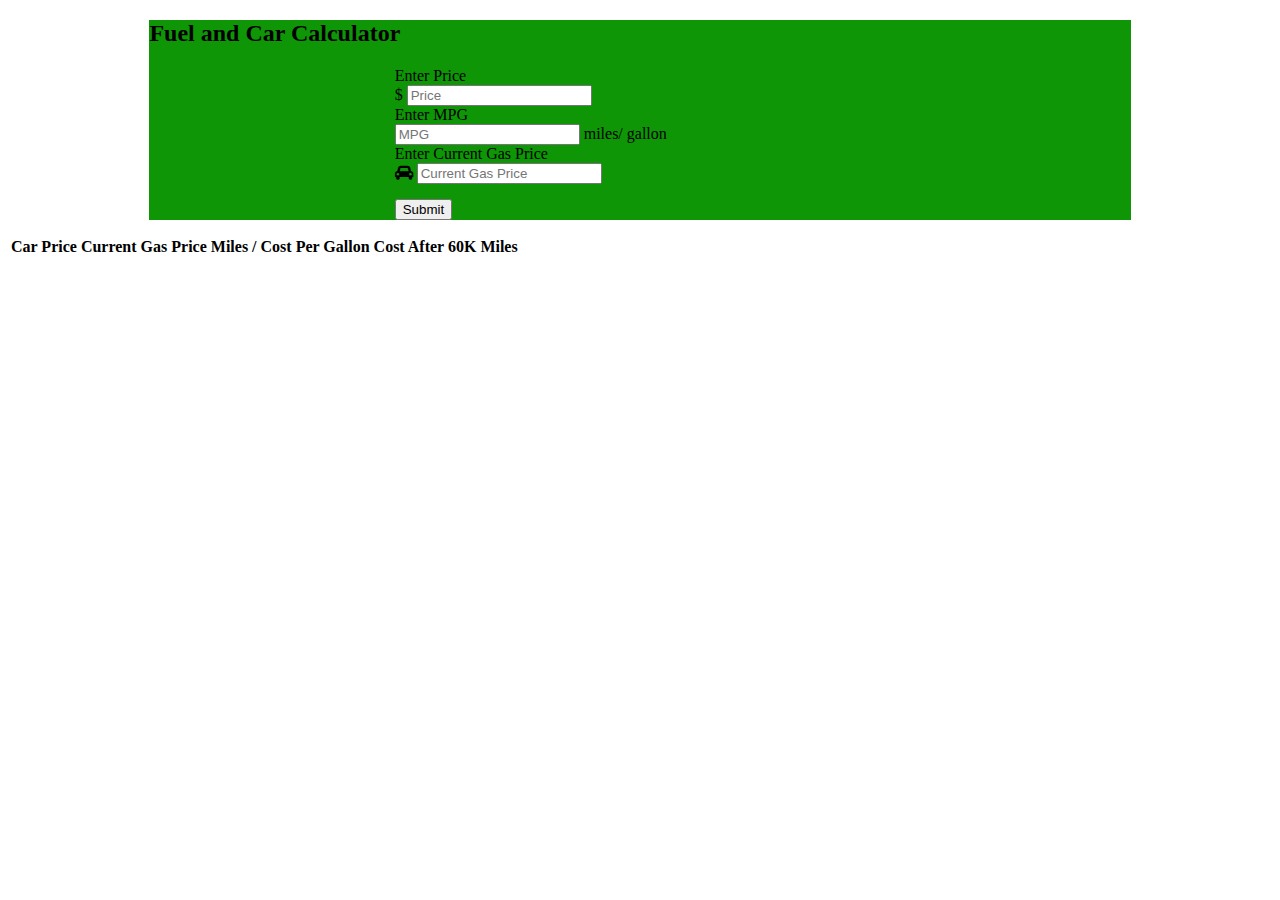
<file: hw4/index.html>
<!--
 Name: Muhammed Khalid, muhammed_khalid@student.uml.edu
 Computer Science Department, UMass Lowell
 Comp.4610, GUI Programming I
 File: /usr/cs/temp/f2014/mkhalid/public_html/comp4610f2017/hw4/index.html
 Created: 11-Nov-2017
 Last updated by MK: 12-Nov-2017, 01:37
 Sources:
 https://www.w3schools.com/html/html_tables.asp
 https://www.w3schools.com/css/css_howto.asp
 https://www.w3schools.com/css/css_align.asp
 https://www.w3schools.com/tags/att_input_placeholder.asp
 https://www.w3schools.com/howto/tryit.asp?filename=tryhow_css_modal
 https://www.w3schools.com/howto/howto_css_modals.asp
 https://getbootstrap.com/docs/4.0/content/tables/
 http://myvedham.blogspot.in/2013/09/jquery-select-by-name-and-id.html
 https://stackoverflow.com/questions/171027/add-table-row-in-jquery
 -->

<!doctype html>
<html lang="en">
  <head>
     <link rel="stylesheet" href="https://maxcdn.bootstrapcdn.com/bootstrap/4.0.0-beta.2/css/bootstrap.min.css" integrity="sha384-PsH8R72JQ3SOdhVi3uxftmaW6Vc51MKb0q5P2rRUpPvrszuE4W1povHYgTpBfshb" crossorigin="anonymous">
     <link rel="stylesheet" href="https://cdnjs.cloudflare.com/ajax/libs/font-awesome/4.7.0/css/font-awesome.min.css">
    <link rel="stylesheet" href="css/style.css">
    <title> Homework 4 </title>
  </head>
  <body class="bg-secondary bg-light" onload="hideThings()">

    <div class="text-center" style="margin-left:10%; margin-right:10%;">
	<div class="jumbotron"  style="background:#0e9607; margin:15px;">
	  <h2 class="display-6"> Fuel and Car Calculator </h2>
	    <div class="card" style="margin-left:25%; margin-right:25%;">
	      <div class="card-body">
		<form>
		  <div class="form-group">
		    <label>Enter Price </label>
		    <div class="input-group">
		      <span class="input-group-addon" id="basic-addon1"> $ </span>
		      <input type="number" class="form-control" name="carPrice" placeholder="Price">
		    </div>
		  </div>
		  <div class="form-group">
		    <label>Enter MPG  </label>
		    <div class="input-group">
		      <input type="number" class="form-control" name="carMPG" placeholder="MPG">
		      <span class="input-group-addon" id="mpg_placeholder"> miles/ gallon </span>
		    </div>
		  </div>
		  <div class="form-group">
		    <label for="currentGasPrice"> Enter Current Gas Price </label>
		    <div class="input-group">
		      <span class="input-group-addon" id="gas_price_placeholder"> <i class="fa fa-car" aria-hidden="true"></i> </span>
		      <input type="number" class="form-control" id="currentGasPrice" name="carGasPrice" placeholder="Current Gas Price">
		    </div>
		  </div>
		  <button type="submit" class="btn btn-primary" style="margin-top:15px;" onclick="generateTable()">Submit</button>
		</form>
	      </div>
	    </div>
	</div>
    </div>
    <div class="text-center">
      <table class="table">
	<thead>
	  <tr>
	    <th scope="col">Car Price</th>
	    <th scope="col">Current Gas Price</th>
	    <th scope="col">Miles / Cost Per Gallon</th>
	    <th scope="col">Cost After 60K Miles</th>
	  </tr>
	</thead>
	<tbody>
	</tbody>
      </table>
    </div>
    <!-- Optional JavaScript -->
    <!-- jQuery first, then Popper.js, then Bootstrap JS -->
    <script src="https://code.jquery.com/jquery-3.2.1.slim.min.js" integrity="sha384-KJ3o2DKtIkvYIK3UENzmM7KCkRr/rE9/Qpg6aAZGJwFDMVNA/GpGFF93hXpG5KkN" crossorigin="anonymous"></script>
    <script src="https://cdnjs.cloudflare.com/ajax/libs/popper.js/1.12.3/umd/popper.min.js" integrity="sha384-vFJXuSJphROIrBnz7yo7oB41mKfc8JzQZiCq4NCceLEaO4IHwicKwpJf9c9IpFgh" crossorigin="anonymous"></script>
    <script src="https://maxcdn.bootstrapcdn.com/bootstrap/4.0.0-beta.2/js/bootstrap.min.js" integrity="sha384-alpBpkh1PFOepccYVYDB4do5UnbKysX5WZXm3XxPqe5iKTfUKjNkCk9SaVuEZflJ" crossorigin="anonymous"></script>
    <script src="js/main.js"></script>
  </body>
</html>
</file>
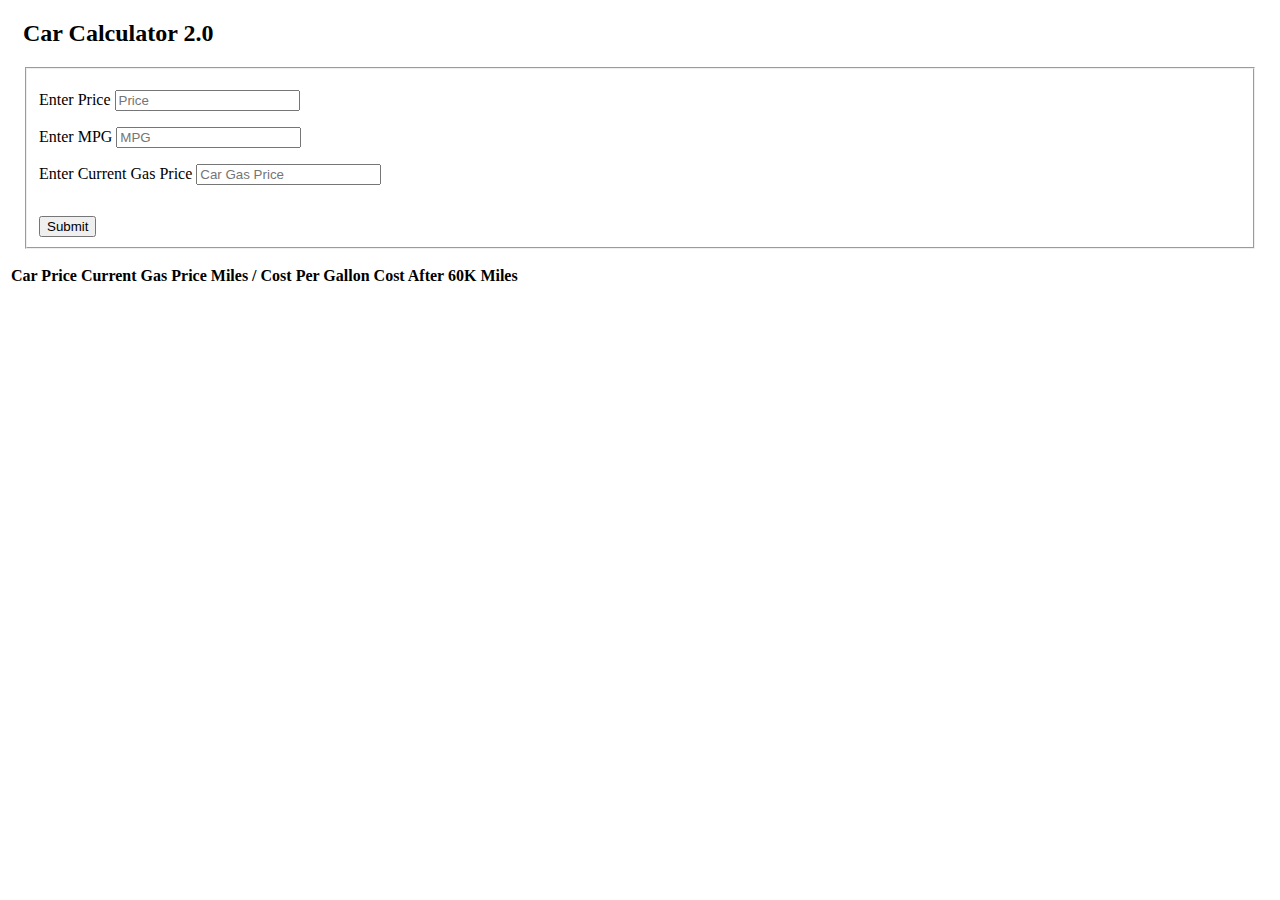
<file: hw5/index.html>
<!--
 Name: Muhammed Khalid, muhammed_khalid@student.uml.edu
 Computer Science Department, UMass Lowell
 Comp.4610, GUI Programming I
 File: /usr/cs/temp/f2014/mkhalid/public_html/461f2017/hw5/index.html
 Created: 19-Nov-2017
 Last updated by MK: 19-Nov-2017, 10:52
 Sources:
 https://www.w3schools.com/html/html_tables.asp
 https://www.w3schools.com/css/css_howto.asp
 https://www.w3schools.com/css/css_align.asp
 https://www.w3schools.com/tags/att_input_placeholder.asp
 https://www.w3schools.com/howto/tryit.asp?filename=tryhow_css_modal
 https://www.w3schools.com/howto/howto_css_modals.asp
 https://getbootstrap.com/docs/4.0/content/tables/
 http://myvedham.blogspot.in/2013/09/jquery-select-by-name-and-id.html
 https://stackoverflow.com/questions/171027/add-table-row-in-jquery
 -->

<!doctype html>
<html lang="en">
  <head>
    <link rel="stylesheet" href="https://maxcdn.bootstrapcdn.com/bootstrap/4.0.0-beta.2/css/bootstrap.min.css" integrity="sha384-PsH8R72JQ3SOdhVi3uxftmaW6Vc51MKb0q5P2rRUpPvrszuE4W1povHYgTpBfshb" crossorigin="anonymous">
    <link rel="stylesheet" href="https://cdnjs.cloudflare.com/ajax/libs/font-awesome/4.7.0/css/font-awesome.min.css">
    <link rel="stylesheet" href="css/style.css">
    <script src="https://code.jquery.com/jquery-3.2.1.slim.min.js" integrity="sha384-KJ3o2DKtIkvYIK3UENzmM7KCkRr/rE9/Qpg6aAZGJwFDMVNA/GpGFF93hXpG5KkN" crossorigin="anonymous"></script>
    <script src="js/jquery.validate.js"></script>
    <title> Homework 5 </title>
  </head>
  <body class="bg-secondary" onload="hideThings()">
    <div class="text-center w-50 p-3 mx-auto">
      <div class="jumbotron bg-light" style="margin:15px;">
	<h2 class="display-6"> Car Calculator 2.0 </h2>
	<form id="inputForm" method="get" action="">
	  <fieldset>
	    <div class="w-50 p-3 mx-auto">
	      <p>
		<label class="lead">Enter Price </label>
		<input type="number" class="form-control" name="carPrice" placeholder="Price">
	      </p>
	    </div>
	    <div class="w-50 p-3 mx-auto">
	      <p>
		<label class="lead">Enter MPG  </label>
		<input type="number" class="form-control" name="carMPG" placeholder="MPG">
	      </p>
	    </div>
	    <div class="w-50 p-3 mx-auto">
	      <p>
		<label class="lead"> Enter Current Gas Price </label>
		<input type="number" class="form-control" id="currentGasPrice" name="carGasPrice" placeholder="Car Gas Price">
	      </p>
	    </div>
	    <button type="submit" class="btn btn-primary" style="margin-top:15px;" onclick="generateTable()">Submit</button>
	  </fieldset>
	</form>
      </div>
    </div>
    <div class="text-center">
      <table class="table table-bordered bg-light w-75 p-3 mx-auto">
	<thead>
	  <tr>
	    <th scope="col">Car Price</th>
	    <th scope="col">Current Gas Price</th>
	    <th scope="col">Miles / Cost Per Gallon</th>
	    <th scope="col">Cost After 60K Miles</th>
	  </tr>
	</thead>
	<tbody>
	</tbody>
      </table>
    </div>
    <!-- Optional JavaScript -->
    <!-- jQuery first, then Popper.js, then Bootstrap JS -->
    <script src="https://cdnjs.cloudflare.com/ajax/libs/popper.js/1.12.3/umd/popper.min.js" integrity="sha384-vFJXuSJphROIrBnz7yo7oB41mKfc8JzQZiCq4NCceLEaO4IHwicKwpJf9c9IpFgh" crossorigin="anonymous"></script>
    <script src="https://maxcdn.bootstrapcdn.com/bootstrap/4.0.0-beta.2/js/bootstrap.min.js" integrity="sha384-alpBpkh1PFOepccYVYDB4do5UnbKysX5WZXm3XxPqe5iKTfUKjNkCk9SaVuEZflJ" crossorigin="anonymous"></script>
    <script src="js/main.js"></script>
  </body>
</html>
</file>
<file: hw4/css/style.css>
/*
 Name: Muhammed Khalid, muhammed_khalid@student.uml.edu
 Computer Science Department, UMass Lowell
 Comp.4610, GUI Programming I
 File: /usr/cs/temp/f2014/mkhalid/public_html/comp4610f2017/hw4/js/main.js
 Created: 11-Nov-2017
 Last updated by MK: 12-Nov-2017, 01:37
 Sources:
 https://www.w3schools.com/html/html_tables.asp
 https://www.w3schools.com/css/css_howto.asp
 https://www.w3schools.com/css/css_align.asp
 https://www.w3schools.com/tags/att_input_placeholder.asp
 https://www.w3schools.com/howto/tryit.asp?filename=tryhow_css_modal
 https://www.w3schools.com/howto/howto_css_modals.asp
 */
</file>
<file: hw5/css/style.css>
/*
 Name: Muhammed Khalid, muhammed_khalid@student.uml.edu
 Computer Science Department, UMass Lowell
 Comp.4610, GUI Programming I
 File: /usr/cs/temp/f2014/mkhalid/public_html/461f2017/hw5/css/style.css
 Created: 19-Nov-2017
 Last updated by MK: 19-Nov-2017, 10:56
 Sources:
 https://www.w3schools.com/html/html_tables.asp
 https://www.w3schools.com/css/css_howto.asp
 https://www.w3schools.com/css/css_align.asp
 https://www.w3schools.com/tags/att_input_placeholder.asp
 https://www.w3schools.com/howto/tryit.asp?filename=tryhow_css_modal
 https://www.w3schools.com/howto/howto_css_modals.asp
 https://jqueryvalidation.org
 */

.background {
    background-color:black;
    background: rgba(255, 255, 255, .5);
}

.error {
    color: #EF5350;
}
</file>
